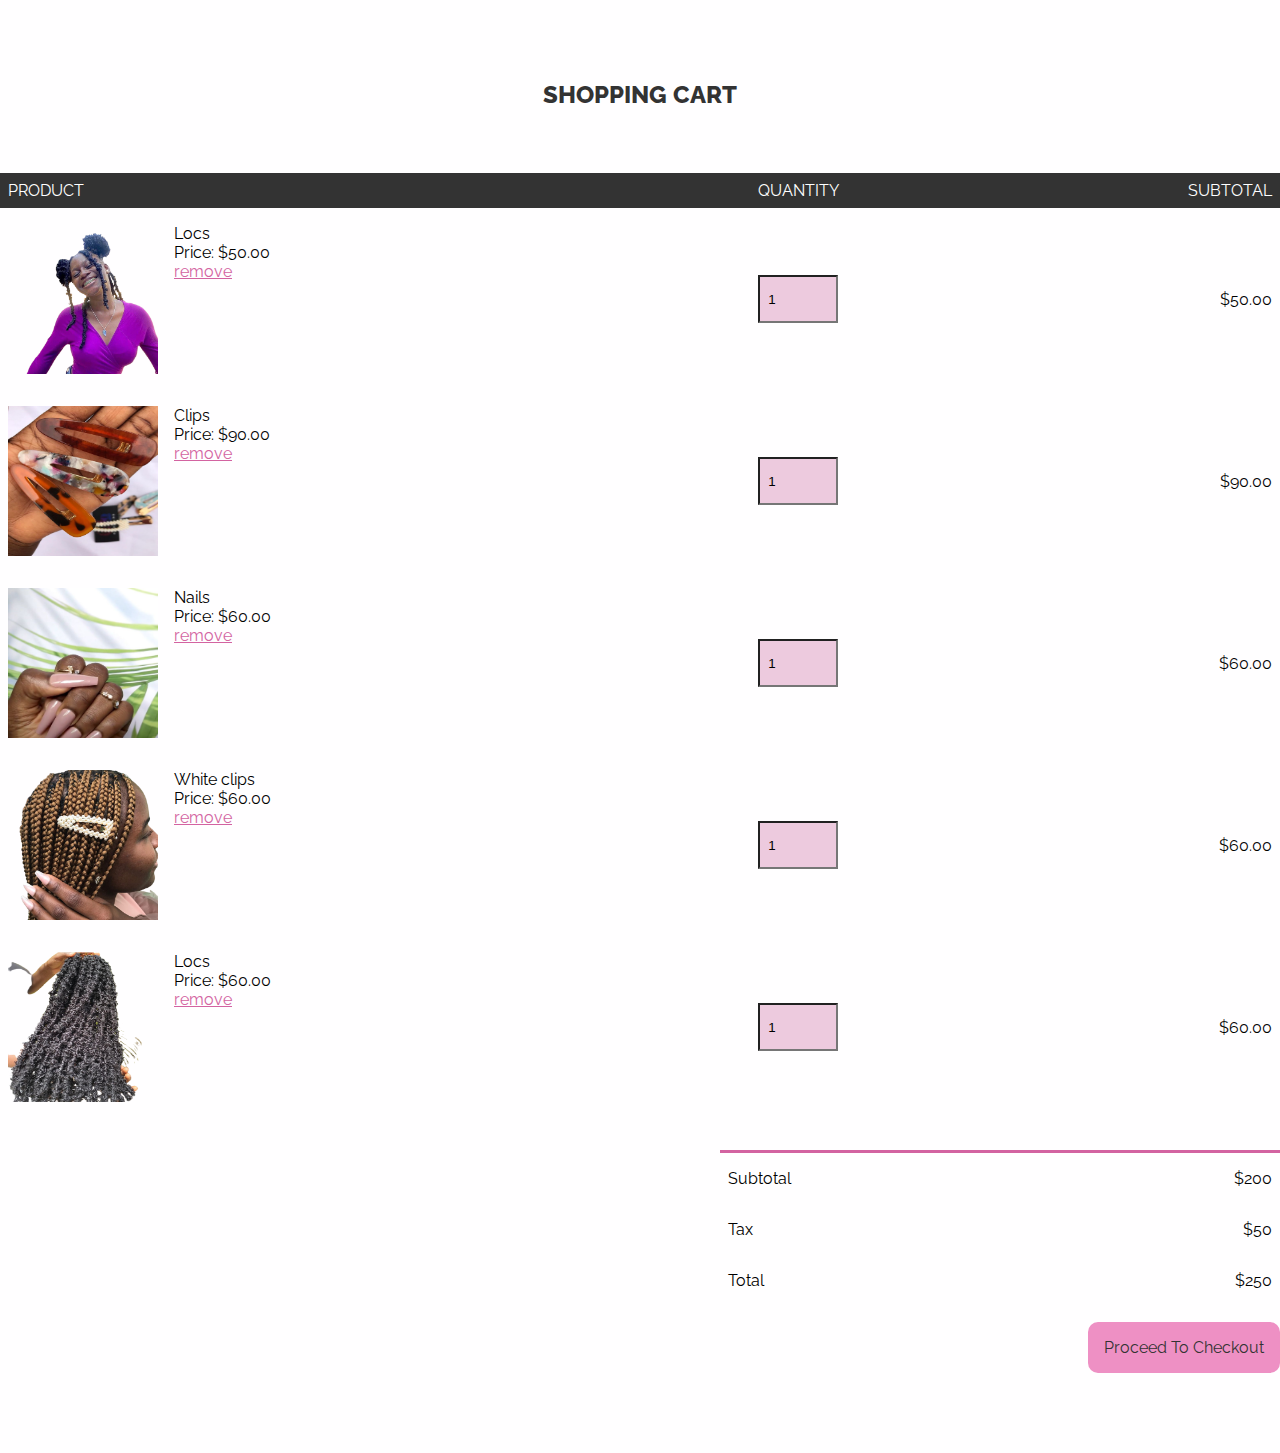
<file: cart.html>
<html lang="en">
<head>
    <meta charset="UTF-8">
    <meta http-equiv="X-UA-Compatible" content="IE=edge">
    <meta name="viewport" content="width=device-width, initial-scale=1.0">
    <title>cart</title>
    <link rel="stylesheet" href="css/cart.css">
</head>
<body>

 


 <!-- Cart Items -->
 <div class="container cart">
    <div class="heading">
        Shopping cart
    </div>
    <table>
      <tr>
        <th>Product</th>
        <th>Quantity</th>
        <th>Subtotal</th>
      </tr>
      <tr>
        <td>
          <div class="cart-info">
            <img src="images/braces_girl-removebg-preview.png" alt="" />
            <div>
              <p>Locs</p>
              <span>Price: $50.00</span> <br />
              <a href="#">remove</a>
            </div>
          </div>
        </td>
        <td><input type="number" value="1" min="1" /></td>
        <td>$50.00</td>
      </tr>
      <tr>
        <td>
          <div class="cart-info">
            <img src="images/clips2.jpeg" alt="" />
            <div>
              <p>Clips</p>
              <span>Price: $90.00</span> <br />
              <a href="#">remove</a>
            </div>
          </div>
        </td>
        <td><input type="number" value="1" min="1" /></td>
        <td>$90.00</td>
      </tr>
      <tr>
        <td>
          <div class="cart-info">
            <img src="images/nails3.jpeg" alt="" />
            <div>
              <p>Nails</p>
              <span>Price: $60.00</span> <br />
              <a href="#">remove</a>
            </div>
          </div>
        </td>
        <td><input type="number" value="1" min="1" /></td>
        <td>$60.00</td>
      </tr>
      <tr>
        <td>
          <div class="cart-info">
            <img src="images/tosclip-removebg-preview.png" alt="" />
            <div>
              <p>White clips</p>
              <span>Price: $60.00</span> <br />
              <a href="#">remove</a>
            </div>
          </div>
        </td>
        <td><input type="number" value="1" min="1" /></td>
        <td>$60.00</td>
      </tr>
      <tr>
        <td>
          <div class="cart-info">
            <img src="images/locs2-removebg-preview.png" alt="" />
            <div>
              <p>Locs</p>
              <span>Price: $60.00</span> <br />
              <a href="#">remove</a>
            </div>
          </div>
        </td>
        <td><input type="number" value="1" min="1" /></td>
        <td>$60.00</td>
      </tr>
    </table>
    <div class="total-price">
      <table>
        <tr>
          <td>Subtotal</td>
          <td>$200</td>
        </tr>
        <tr>
          <td>Tax</td>
          <td>$50</td>
        </tr>
        <tr>
          <td>Total</td>
          <td>$250</td>
        </tr>
      </table>
      <a href="#" class="checkout btn">Proceed To Checkout</a>
    </div>
  </div>

 
</body>
</html>
</file>
<file: css/cart.css>
@import url('https://fonts.googleapis.com/css2?family=Raleway:wght@300;400;500;600;700;800&display=swap');

/* Cart Items */
*{
    margin: 0;
    padding: 0;
    box-sizing: border-box;
}


body{
    background: #fffeff;
    font-family: 'Raleway',sans-serif;
}
.heading{
    text-align: center;
    font-weight: 800;
    font-size: 24px;
    margin-bottom: 4rem;
    color: #333;
    text-transform: uppercase;
}
.cart {
    margin: 5rem auto;
    align-items: center;
    justify-content: center;
    
  }
  
  table {
    width: 100%;
    border-collapse: collapse;
    
  }
  
  .cart-info {
    display: flex;
    flex-wrap: wrap;
  }
  .cart-info img{
    width: 150px;
    height: 150px;
  }
  
  th {
    text-align: left;
    padding: 0.5rem;
    text-transform: uppercase;
    background-color: #333;
    color: #fff;
    font-weight: 800;
    font-weight: normal;
  }
  
  td {
    padding: 1rem 0.5rem;
    
  }
  
  td input {
    width: 5rem;
    height: 3rem;
    padding: 0.5rem;
    background: #edcade;
  }
  
  td a {
    color: #d363a1;
    font-size: 1rem;
  }
  
  td img {
    width: 8rem;
    height: 8rem;
    margin-right: 1rem;
  }
  
  .total-price {
    display: flex;
    align-items: flex-end;
    flex-direction: column;
    margin-top: 2rem;
  }
  
  .total-price table {
    border-top: 3px solid #d363a1;
    width: 100%;
    max-width: 35rem;
  }
  
  td:last-child {
    text-align: right;
  }
  
  th:last-child {
    text-align: right;
  }
  
  .checkout {
    display: inline-block;
    background-color: #ee90c4;
    color: #333;
    padding: 1rem;
    margin-top: 1rem;
    border-radius: 10px;
    text-decoration: none;
  }
  .checkout:hover{
    background-color: #d363a1;
  }
  
  @media only screen and (max-width: 567px) {
    .cart-info p {
      display: none;
    }
  }
</file>
